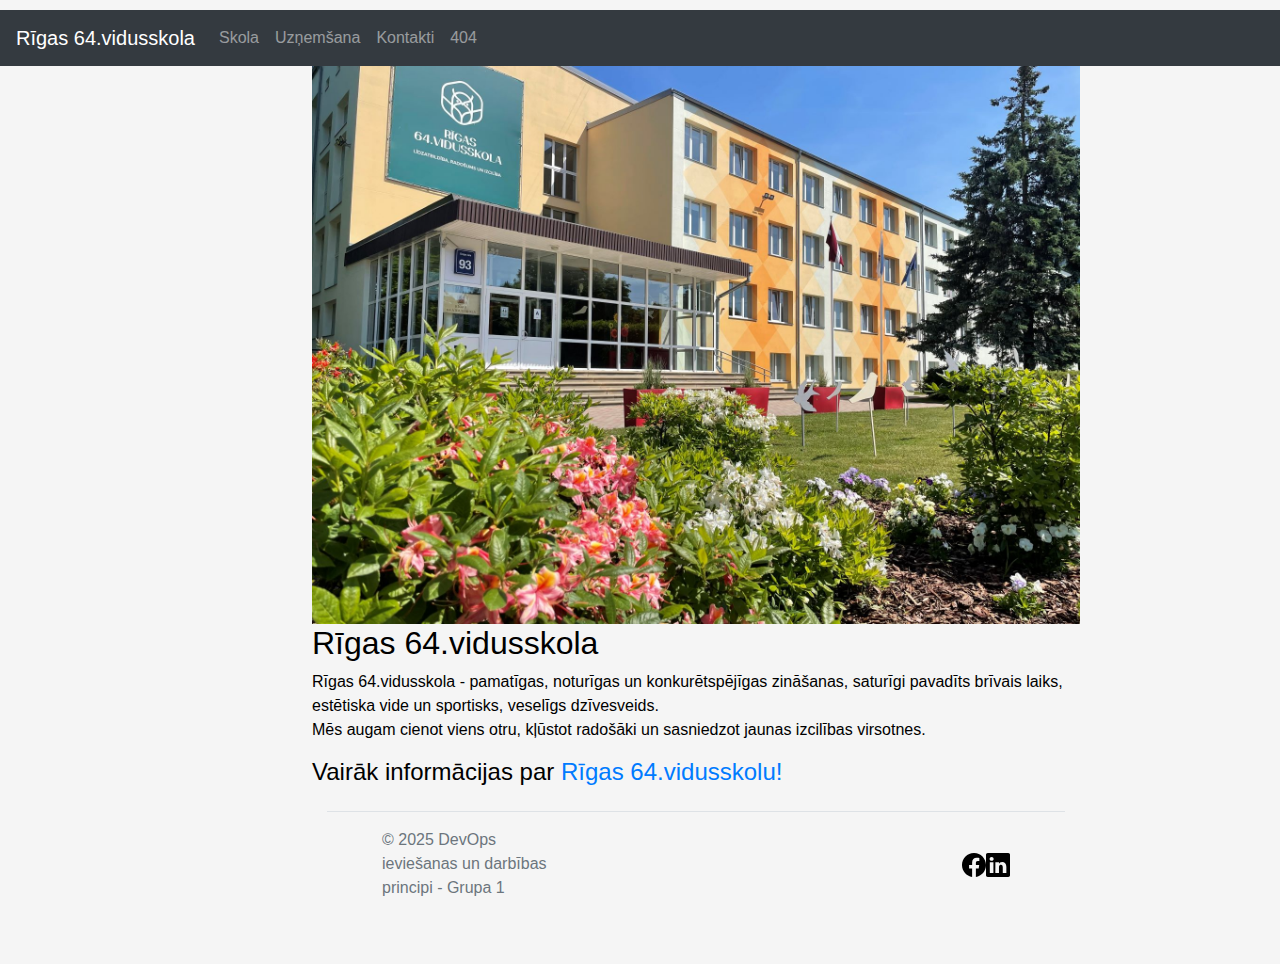
<file: index.html>
<html>
<head>
<title>Rīgas 64.vidusskola</title>
	<meta charset="utf-8">
	<meta name="viewport" content="width-device-width, initial-scale=1">
	<meta name="keywords" content="devops, exam, groupworks, r64vsk">
	<meta name="description" content="Lapas mērķis ir izstrādāt projektu, lai varētu apskatīt devops principus ">
	<meta name="author" content="Inga Zvejniece">
	<meta name="theme-color" content="#52b3b3">
  <link rel="stylesheet" href="https://maxcdn.bootstrapcdn.com/bootstrap/4.5.2/css/bootstrap.min.css">
  <script src="https://ajax.googleapis.com/ajax/libs/jquery/3.5.1/jquery.min.js"></script>
  <script src="https://cdnjs.cloudflare.com/ajax/libs/popper.js/1.16.0/umd/popper.min.js"></script>
  <script src="https://maxcdn.bootstrapcdn.com/bootstrap/4.5.2/js/bootstrap.min.js"></script>
	<link href="https://cdn.jsdelivr.net/npm/bootstrap@5.1.3/dist/css/bootstrap.min.css" rel="stylesheet" integrity="sha384-1BmE4kWBq78iYhFldvKuhfTAU6auU8tT94WrHftjDbrCEXSU1oBoqyl2QvZ6jIW3"
	 crossorigin="anonymous">
	<script src="https://cdn.jsdelivr.net/npm/bootstrap@5.1.3/dist/js/bootstrap.bundle.min.js" integrity="sha384-ka7Sk0Gln4gmtz2MlQnikT1wXgYsOg+OMhuP+IlRH9sENBO0LRn5q+8nbTov4+1p"
	 crossorigin="anonymous">
	</script>
	<link href="style.css" rel="stylesheet" type="text/css">
</head>

<body class="py-4">

<nav class="navbar navbar-expand-md bg-dark navbar-dark fixed-top">
  <a class="navbar-brand" href="index.html">Rīgas 64.vidusskola</a>
  <button class="navbar-toggler" type="button" data-toggle="collapse" data-target="#collapsibleNavbar">
    <span class="navbar-toggler-icon"></span>
  </button>
  <div class="collapse navbar-collapse" id="collapsibleNavbar">
    <ul class="navbar-nav">
            <li class="nav-item">
        <a class="nav-link" href="index_skola.html">Skola</a>
      </li>
	  <li class="nav-item">
      <a class="nav-link" href="index_uznemsana.html">Uzņemšana</a>
    </li> 
	      <li class="nav-item">
        <a class="nav-link" href="index_contact.html">Kontakti</a>
      </li> 
	      </li> 
	      <li class="nav-item">
        <a class="nav-link" href="404.html">404</a>
      </li> 
      </li>
    </ul>
  </div>  
</nav>
<br>

	<svg xmlns="http://www.w3.org/2000/svg" style="display: none">
		<symbol id="facebook" viewBox="0 0 16 16">
			<path d="M16 8.049c0-4.446-3.582-8.05-8-8.05C3.58 0-.002 3.603-.002 8.05c0 4.017 2.926 7.347 6.75 7.951v-5.625h-2.03V8.05H6.75V6.275c0-2.017 1.195-3.131 3.022-3.131.876 0 1.791.157 1.791.157v1.98h-1.009c-.993 0-1.303.621-1.303 1.258v1.51h2.218l-.354 2.326H9.25V16c3.824-.604 6.75-3.934 6.75-7.951z"></path>
		</symbol>
		<symbol id="linkedin" viewBox="0 0 16 16">
			<path d="M0 1.146C0 .513.526 0 1.175 0h13.65C15.474 0 16 .513 16 1.146v13.708c0 .633-.526 1.146-1.175 1.146H1.175C.526 16 0 15.487 0 14.854V1.146zm4.943 12.248V6.169H2.542v7.225h2.401zm-1.2-8.212c.837 0 1.358-.554 1.358-1.248-.015-.709-.52-1.248-1.342-1.248-.822 0-1.359.54-1.359 1.248 0 .694.521 1.248 1.327 1.248h.016zm4.908 8.212V9.359c0-.216.016-.432.08-.586.173-.431.568-.878 1.232-.878.869 0 1.216.662 1.216 1.634v3.865h2.401V9.25c0-2.22-1.184-3.252-2.764-3.252-1.274 0-1.845.7-2.165 1.193v.025h-.016a5.54 5.54 0 0 1 .016-.025V6.169h-2.4c.03.678 0 7.225 0 7.225h2.4z"></path>
		</symbol>
		<symbol id="Sākums" viewbox="0 0 16 16">
			<path d="M8.354 1.146a.5.5 0 0 0-.708 0l-6 6A.5.5 0 0 0 1.5 7.5v7a.5.5 0 0 0 .5.5h4.5a.5.5 0 0 0 .5-.5v-4h2v4a.5.5 0 0 0 .5.5H14a.5.5 0 0 0 .5-.5v-7a.5.5 0 0 0-.146-.354L13 5.793V2.5a.5.5 0 0 0-.5-.5h-1a.5.5 0 0 0-.5.5v1.293L8.354 1.146zM2.5 14V7.707l5.5-5.5 5.5 5.5V14H10v-4a.5.5 0 0 0-.5-.5h-3a.5.5 0 0 0-.5.5v4H2.5z"></path>
		</symbol>

<div class="w3-content">
 <img class="mySlides" src="r64vsk.jpeg" alt="r64vsk" title="r64vsk" style="width:100%">
</div>

<div>
<h2 class="title">Rīgas 64.vidusskola</h2>
<p> Rīgas 64.vidusskola - pamatīgas, noturīgas un konkurētspējīgas zināšanas, saturīgi pavadīts brīvais laiks, estētiska vide un sportisks, veselīgs dzīvesveids.<br>
Mēs augam cienot viens otru, kļūstot radošāki un sasniedzot jaunas izcilības virsotnes.</p>
</div>

<p><h4>Vairāk informācijas par <a href="https://www.r64vsk.lv/" target="_blank">Rīgas 64.vidusskolu!</a></h4></p>

		<div class="container">
			<footer class="d-flex flex-wrap justify-content-between align-items-center py-3 my-4 border-top">
				<div class="col-md-4 d-flex align-items-center">
					<a href="" class="mb-3 me-2 mb-md-0 text-muted text-decoration-none lh-1" <span class="text-muted">© 2025 DevOps ieviešanas un darbības principi - Grupa 1</span>
				</div>
				
				<ul class="nav col-md-4 justify-content-end list-unstyled d-flex">
					<li class="ms-3">
						<a class="text-muted" href="https://www.facebook.com/r64vsk">
							<svg class="bi" width="24" height="24">
								<use xlink:href="#facebook"></use>
							</svg>
						</a>
					</li>
					<li class="ms-3">
						<a class="text-muted" href="https://www.linkedin.com/company/r%C4%ABgas-64-viusskola/">
							<svg class="bi" width="24" height="24">
								<use xlink:href="#linkedin"></use>
							</svg>
						</a>
					</li>
				</ul>
				
			</footer>
		</div>

</body>
</html>
</file>
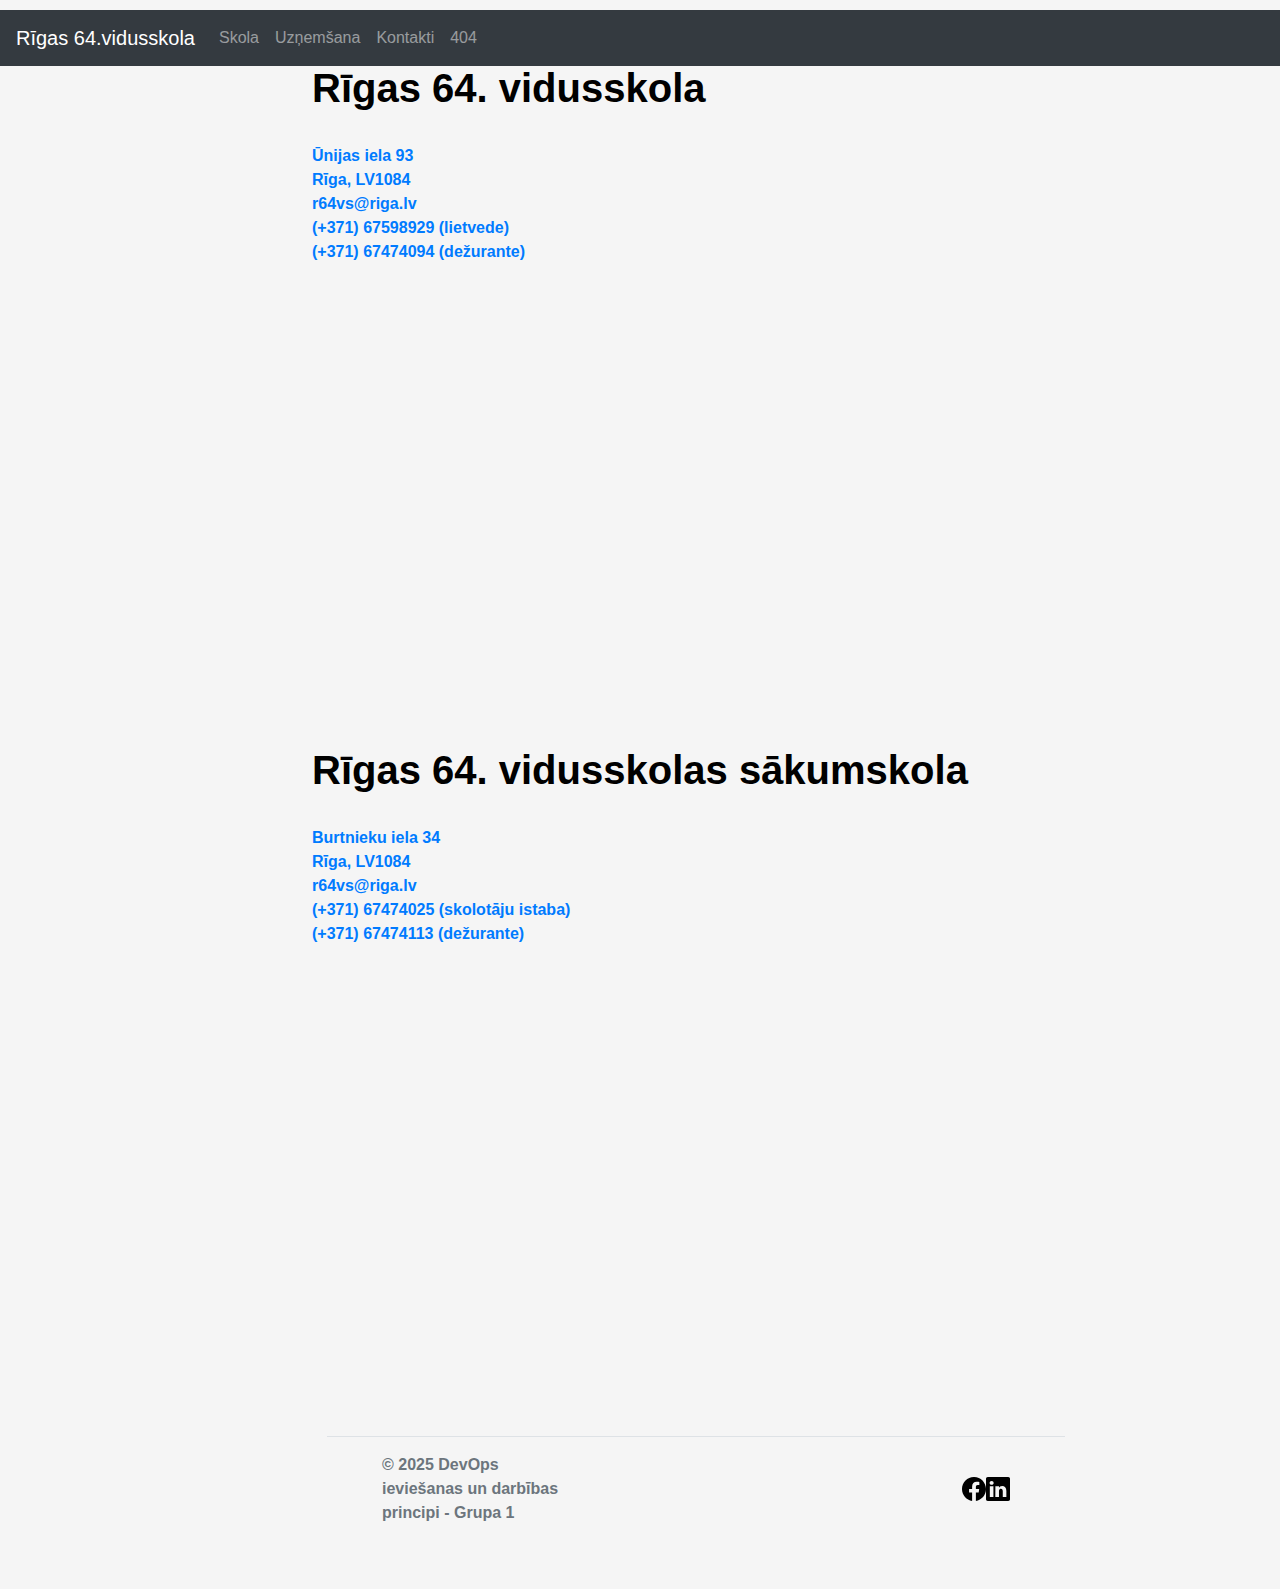
<file: index_contact.html>
<html>
<head>
<title>Rīgas 64.vidusskola</title>
	<meta charset="utf-8">
	<meta name="viewport" content="width-device-width, initial-scale=1">
	<meta name="keywords" content="devops, exam, groupworks, r64vsk">
	<meta name="description" content="Lapas mērķis ir izstrādāt projektu, lai varētu apskatīt devops principus ">
	<meta name="author" content="Inga Zvejniece">
	<meta name="theme-color" content="#52b3b3">
  <link rel="stylesheet" href="https://maxcdn.bootstrapcdn.com/bootstrap/4.5.2/css/bootstrap.min.css">

  <script src="https://ajax.googleapis.com/ajax/libs/jquery/3.5.1/jquery.min.js"></script>
  <script src="https://cdnjs.cloudflare.com/ajax/libs/popper.js/1.16.0/umd/popper.min.js"></script>
  <script src="https://maxcdn.bootstrapcdn.com/bootstrap/4.5.2/js/bootstrap.min.js"></script>
	<link href="https://cdn.jsdelivr.net/npm/bootstrap@5.1.3/dist/css/bootstrap.min.css" rel="stylesheet" integrity="sha384-1BmE4kWBq78iYhFldvKuhfTAU6auU8tT94WrHftjDbrCEXSU1oBoqyl2QvZ6jIW3"
	 crossorigin="anonymous">
	<script src="https://cdn.jsdelivr.net/npm/bootstrap@5.1.3/dist/js/bootstrap.bundle.min.js" integrity="sha384-ka7Sk0Gln4gmtz2MlQnikT1wXgYsOg+OMhuP+IlRH9sENBO0LRn5q+8nbTov4+1p"
	 crossorigin="anonymous">
	</script>
	<link href="style.css" rel="stylesheet" type="text/css">
</head>
</head>
<body>

<body class="py-4">

<nav class="navbar navbar-expand-md bg-dark navbar-dark fixed-top">
  <a class="navbar-brand" href="index.html">Rīgas 64.vidusskola</a>
  <button class="navbar-toggler" type="button" data-toggle="collapse" data-target="#collapsibleNavbar">
    <span class="navbar-toggler-icon"></span>
  </button>
  <div class="collapse navbar-collapse" id="collapsibleNavbar">
    <ul class="navbar-nav">
      <li class="nav-item">
        <a class="nav-link" href="index_skola.html">Skola</a>
      </li>
      <li class="nav-item">
      <a class="nav-link" href="index_uznemsana.html">Uzņemšana</a>
    </li> 
	      <li class="nav-item">
        <a class="nav-link" href="index_contact.html">Kontakti</a>
      </li> 
	      </li> 
	      <li class="nav-item">
        <a class="nav-link" href="404.html">404</a>
      </li> 

    </ul>
  </div>  
</nav>
<br>

	<svg xmlns="http://www.w3.org/2000/svg" style="display: none">
		<symbol id="facebook" viewBox="0 0 16 16">
			<path d="M16 8.049c0-4.446-3.582-8.05-8-8.05C3.58 0-.002 3.603-.002 8.05c0 4.017 2.926 7.347 6.75 7.951v-5.625h-2.03V8.05H6.75V6.275c0-2.017 1.195-3.131 3.022-3.131.876 0 1.791.157 1.791.157v1.98h-1.009c-.993 0-1.303.621-1.303 1.258v1.51h2.218l-.354 2.326H9.25V16c3.824-.604 6.75-3.934 6.75-7.951z"></path>
		</symbol>
		<symbol id="linkedin" viewBox="0 0 16 16">
			<path d="M0 1.146C0 .513.526 0 1.175 0h13.65C15.474 0 16 .513 16 1.146v13.708c0 .633-.526 1.146-1.175 1.146H1.175C.526 16 0 15.487 0 14.854V1.146zm4.943 12.248V6.169H2.542v7.225h2.401zm-1.2-8.212c.837 0 1.358-.554 1.358-1.248-.015-.709-.52-1.248-1.342-1.248-.822 0-1.359.54-1.359 1.248 0 .694.521 1.248 1.327 1.248h.016zm4.908 8.212V9.359c0-.216.016-.432.08-.586.173-.431.568-.878 1.232-.878.869 0 1.216.662 1.216 1.634v3.865h2.401V9.25c0-2.22-1.184-3.252-2.764-3.252-1.274 0-1.845.7-2.165 1.193v.025h-.016a5.54 5.54 0 0 1 .016-.025V6.169h-2.4c.03.678 0 7.225 0 7.225h2.4z"></path>
		</symbol>
		<symbol id="Sākums" viewbox="0 0 16 16">
			<path d="M8.354 1.146a.5.5 0 0 0-.708 0l-6 6A.5.5 0 0 0 1.5 7.5v7a.5.5 0 0 0 .5.5h4.5a.5.5 0 0 0 .5-.5v-4h2v4a.5.5 0 0 0 .5.5H14a.5.5 0 0 0 .5-.5v-7a.5.5 0 0 0-.146-.354L13 5.793V2.5a.5.5 0 0 0-.5-.5h-1a.5.5 0 0 0-.5.5v1.293L8.354 1.146zM2.5 14V7.707l5.5-5.5 5.5 5.5V14H10v-4a.5.5 0 0 0-.5-.5h-3a.5.5 0 0 0-.5.5v4H2.5z"></path>
		</symbol>



<div>
  <p><strong><h1>Rīgas 64. vidusskola</h1><br>
</div>



<address>
  <a href="Ūnijas iela 93">Ūnijas iela 93</a><br>
  <a href="Rīga, LV1084">Rīga, LV1084</a><br> 
  <a href="r64vs@riga.lv">r64vs@riga.lv</a><br>
  <a href="tel:+37167598929">(+371) 67598929 (lietvede)</a><br>
  <a href="tel:+37167474094 ">(+371) 67474094 (dežurante)</a>
</address>

<section class="map">
  <iframe src="https://www.google.com/maps/embed?pb=!1m18!1m12!1m3!1d2175.280506793753!2d24.18272837724038!3d56.96112739828091!2m3!1f0!2f0!3f0!3m2!1i1024!2i768!4f13.1!3m3!1m2!1s0x46eece68e175db5d%3A0x98e6a578aee98b26!2sR%C4%ABgas%2064.%20vidusskola!5e0!3m2!1slv!2slv!4v1740052480248!5m2!1slv!2slv" width="1200" height="450" style="border:0;" allowfullscreen="" loading="lazy" referrerpolicy="no-referrer-when-downgrade"></iframe>
</section>

<div>
  <p><strong><h1>Rīgas 64. vidusskolas sākumskola</h1><br>
</div>

<address>
  <a href="Burtnieku iela 34">Burtnieku iela 34</a><br>
  <a href="Rīga, LV1084">Rīga, LV1084</a><br> 
  <a href="r64vs@riga.lv">r64vs@riga.lv</a><br>
  <a href="tel:+37167474025">(+371) 67474025 (skolotāju istaba)</a><br>
  <a href="tel:+37167474113">(+371) 67474113 (dežurante)</a>
</address>




<section class="map">
<iframe src="https://www.google.com/maps/embed?pb=!1m18!1m12!1m3!1d2174.8859942385234!2d24.17739439516524!3d56.96788532958063!2m3!1f0!2f0!3f0!3m2!1i1024!2i768!4f13.1!3m3!1m2!1s0x46eece5d9d03b3d1%3A0xb2e8a2e7b90c0b1b!2sR%C4%ABgas%2064.%20vidusskolas%20s%C4%81kumskola!5e0!3m2!1slv!2slv!4v1740052646364!5m2!1slv!2slv" width="1200" height="450" style="border:0;" allowfullscreen="" loading="lazy" referrerpolicy="no-referrer-when-downgrade"></iframe>
</section>

		<div class="container">
			<footer class="d-flex flex-wrap justify-content-between align-items-center py-3 my-4 border-top">
				<div class="col-md-4 d-flex align-items-center">
					<a href="" class="mb-3 me-2 mb-md-0 text-muted text-decoration-none lh-1" <span class="text-muted">© 2025 DevOps ieviešanas un darbības principi - Grupa 1</span>
				</div>
				
								<ul class="nav col-md-4 justify-content-end list-unstyled d-flex">
					<li class="ms-3">
						<a class="text-muted" href="https://www.facebook.com/r64vsk">
							<svg class="bi" width="24" height="24">
								<use xlink:href="#facebook"></use>
							</svg>
						</a>
					</li>
					<li class="ms-3">
						<a class="text-muted" href="https://www.linkedin.com/company/r%C4%ABgas-64-viusskola/">
							<svg class="bi" width="24" height="24">
								<use xlink:href="#linkedin"></use>
							</svg>
						</a>
					</li>
				</ul>
			</footer>
		</div>
</body>

</body>
</html>
</file>
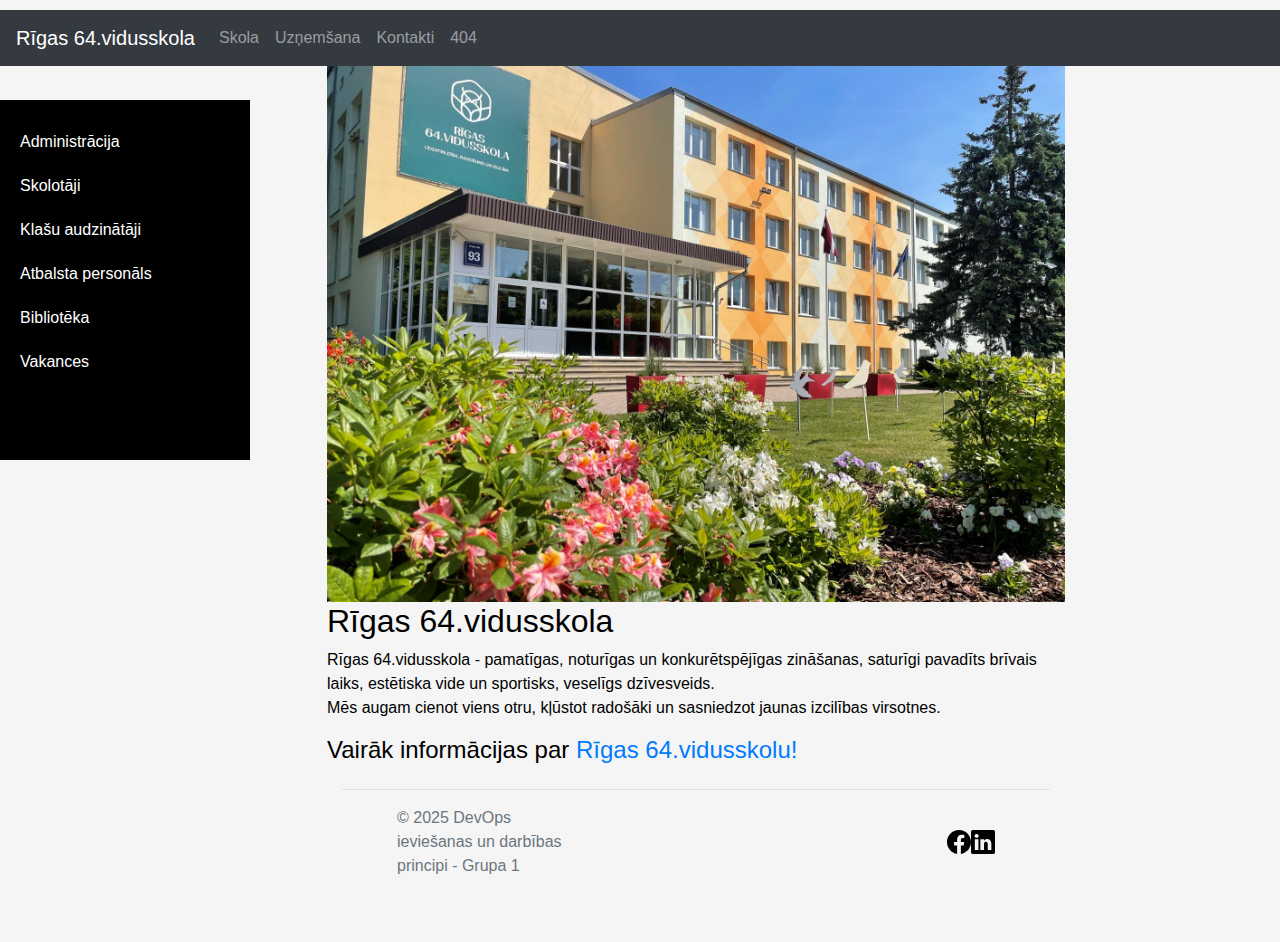
<file: index_skola.html>
<html>
<head>
<title>Rīgas 64.vidusskola</title>
	<meta charset="utf-8">
	<meta name="viewport" content="width-device-width, initial-scale=1">
	<meta name="keywords" content="devops, exam, groupworks, r64vsk">
	<meta name="description" content="Lapas mērķis ir izstrādāt projektu, lai varētu apskatīt devops principus ">
	<meta name="author" content="Inga Zvejniece">
	<meta name="theme-color" content="#52b3b3">
  <link rel="stylesheet" href="https://maxcdn.bootstrapcdn.com/bootstrap/4.5.2/css/bootstrap.min.css">
  <script src="https://ajax.googleapis.com/ajax/libs/jquery/3.5.1/jquery.min.js"></script>
  <script src="https://cdnjs.cloudflare.com/ajax/libs/popper.js/1.16.0/umd/popper.min.js"></script>
  <script src="https://maxcdn.bootstrapcdn.com/bootstrap/4.5.2/js/bootstrap.min.js"></script>
	<link href="https://cdn.jsdelivr.net/npm/bootstrap@5.1.3/dist/css/bootstrap.min.css" rel="stylesheet" integrity="sha384-1BmE4kWBq78iYhFldvKuhfTAU6auU8tT94WrHftjDbrCEXSU1oBoqyl2QvZ6jIW3"
	 crossorigin="anonymous">
	<script src="https://cdn.jsdelivr.net/npm/bootstrap@5.1.3/dist/js/bootstrap.bundle.min.js" integrity="sha384-ka7Sk0Gln4gmtz2MlQnikT1wXgYsOg+OMhuP+IlRH9sENBO0LRn5q+8nbTov4+1p"
	 crossorigin="anonymous">
	</script>
	<link href="style.css" rel="stylesheet" type="text/css">
</head>

<body class="py-4">

<nav class="navbar navbar-expand-md bg-dark navbar-dark fixed-top">
  <a class="navbar-brand" href="index.html">Rīgas 64.vidusskola</a>
  <button class="navbar-toggler" type="button" data-toggle="collapse" data-target="#collapsibleNavbar">
    <span class="navbar-toggler-icon"></span>
  </button>
  <div class="collapse navbar-collapse" id="collapsibleNavbar">
    <ul class="navbar-nav">
            <li class="nav-item">
        <a class="nav-link" href="index_skola.html">Skola</a>
      </li>
	  <li class="nav-item">
      <a class="nav-link" href="index_uznemsana.html">Uzņemšana</a>
    </li> 
	      <li class="nav-item">
        <a class="nav-link" href="index_contact.html">Kontakti</a>
      </li> 
	      </li> 
	      <li class="nav-item">
        <a class="nav-link" href="404.html">404</a>
      </li> 
      </li>
    </ul>
  </div>  
</nav>
<br>

	<svg xmlns="http://www.w3.org/2000/svg" style="display: none">
		<symbol id="facebook" viewBox="0 0 16 16">
			<path d="M16 8.049c0-4.446-3.582-8.05-8-8.05C3.58 0-.002 3.603-.002 8.05c0 4.017 2.926 7.347 6.75 7.951v-5.625h-2.03V8.05H6.75V6.275c0-2.017 1.195-3.131 3.022-3.131.876 0 1.791.157 1.791.157v1.98h-1.009c-.993 0-1.303.621-1.303 1.258v1.51h2.218l-.354 2.326H9.25V16c3.824-.604 6.75-3.934 6.75-7.951z"></path>
		</symbol>
		<symbol id="linkedin" viewBox="0 0 16 16">
			<path d="M0 1.146C0 .513.526 0 1.175 0h13.65C15.474 0 16 .513 16 1.146v13.708c0 .633-.526 1.146-1.175 1.146H1.175C.526 16 0 15.487 0 14.854V1.146zm4.943 12.248V6.169H2.542v7.225h2.401zm-1.2-8.212c.837 0 1.358-.554 1.358-1.248-.015-.709-.52-1.248-1.342-1.248-.822 0-1.359.54-1.359 1.248 0 .694.521 1.248 1.327 1.248h.016zm4.908 8.212V9.359c0-.216.016-.432.08-.586.173-.431.568-.878 1.232-.878.869 0 1.216.662 1.216 1.634v3.865h2.401V9.25c0-2.22-1.184-3.252-2.764-3.252-1.274 0-1.845.7-2.165 1.193v.025h-.016a5.54 5.54 0 0 1 .016-.025V6.169h-2.4c.03.678 0 7.225 0 7.225h2.4z"></path>
		</symbol>
		<symbol id="Sākums" viewbox="0 0 16 16">
			<path d="M8.354 1.146a.5.5 0 0 0-.708 0l-6 6A.5.5 0 0 0 1.5 7.5v7a.5.5 0 0 0 .5.5h4.5a.5.5 0 0 0 .5-.5v-4h2v4a.5.5 0 0 0 .5.5H14a.5.5 0 0 0 .5-.5v-7a.5.5 0 0 0-.146-.354L13 5.793V2.5a.5.5 0 0 0-.5-.5h-1a.5.5 0 0 0-.5.5v1.293L8.354 1.146zM2.5 14V7.707l5.5-5.5 5.5 5.5V14H10v-4a.5.5 0 0 0-.5-.5h-3a.5.5 0 0 0-.5.5v4H2.5z"></path>
		</symbol>

<div class="container">

    <div class="sidebar2">
        <a class="nav-link active" aria-current="page" href="#">Administrācija</a>
         <a class="nav-link" href="#"> Skolotāji </a>
       <a class="nav-link" href="#"> Klašu audzinātāji </a>
	          <a class="nav-link" href="#"> Atbalsta personāls </a>
			         <a class="nav-link" href="#"> Bibliotēka </a>
					        <a class="nav-link" href="#"> Vakances </a>
    </div>

<div class="w3-content">
 <img class="mySlides" src="r64vsk.jpeg" alt="r64vsk" title="r64vsk" style="width:100%">
</div>



<div>
<h2 class="title">Rīgas 64.vidusskola</h2>
<p> Rīgas 64.vidusskola - pamatīgas, noturīgas un konkurētspējīgas zināšanas, saturīgi pavadīts brīvais laiks, estētiska vide un sportisks, veselīgs dzīvesveids.<br>
Mēs augam cienot viens otru, kļūstot radošāki un sasniedzot jaunas izcilības virsotnes.</p>
</div>

<p><h4>Vairāk informācijas par <a href="https://www.r64vsk.lv/" target="_blank">Rīgas 64.vidusskolu!</a></h4></p>

		<div class="container">
			<footer class="d-flex flex-wrap justify-content-between align-items-center py-3 my-4 border-top">
				<div class="col-md-4 d-flex align-items-center">
					<a href="" class="mb-3 me-2 mb-md-0 text-muted text-decoration-none lh-1" <span class="text-muted">© 2025 DevOps ieviešanas un darbības principi - Grupa 1</span>
				</div>
				
				<ul class="nav col-md-4 justify-content-end list-unstyled d-flex">
					<li class="ms-3">
						<a class="text-muted" href="https://www.facebook.com/r64vsk">
							<svg class="bi" width="24" height="24">
								<use xlink:href="#facebook"></use>
							</svg>
						</a>
					</li>
					<li class="ms-3">
						<a class="text-muted" href="https://www.linkedin.com/company/r%C4%ABgas-64-viusskola/">
							<svg class="bi" width="24" height="24">
								<use xlink:href="#linkedin"></use>
							</svg>
						</a>
					</li>
				</ul>
				
			</footer>
		</div>

</body>
</html>
</file>
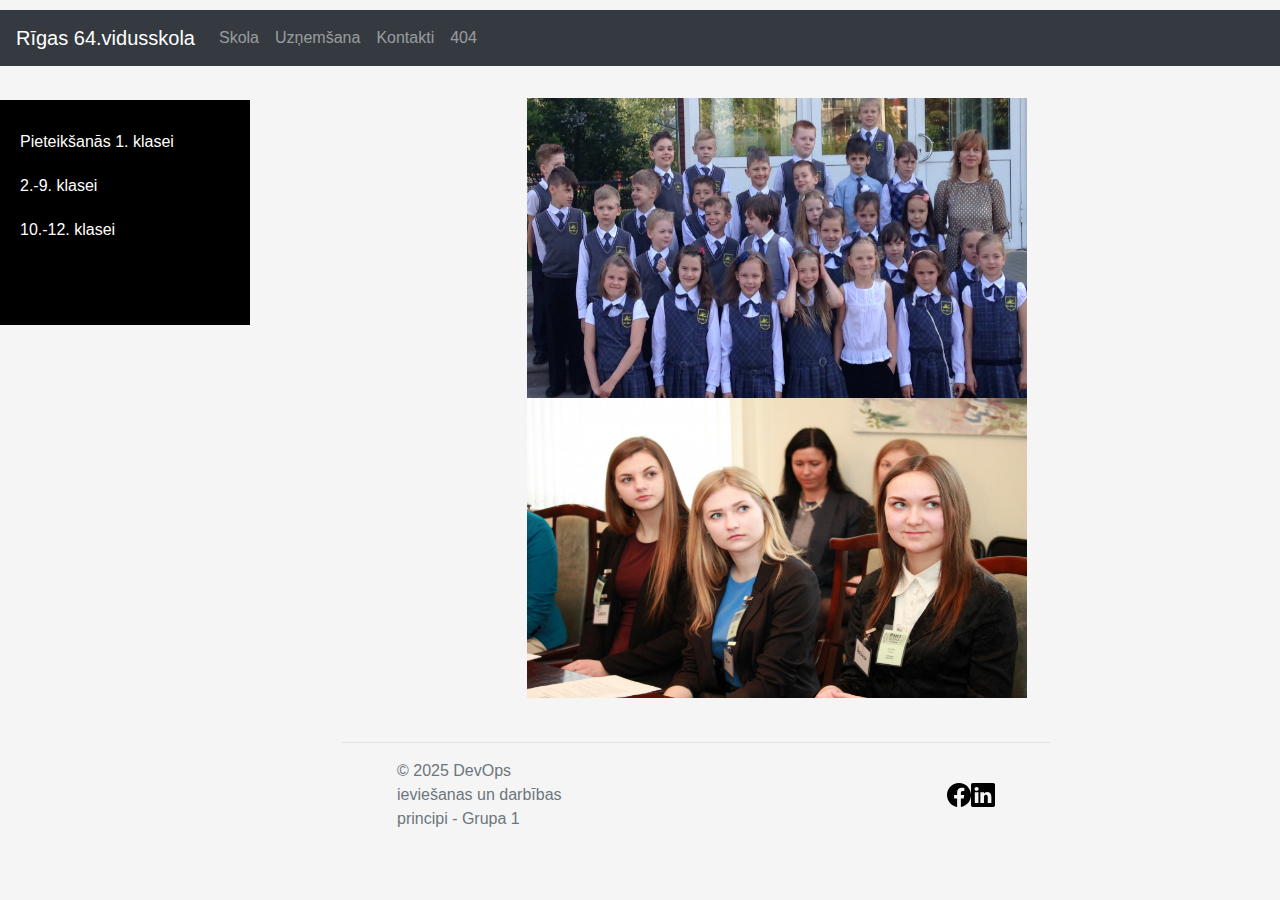
<file: index_uznemsana.html>
<html>
<head>
<title>Rīgas 64.vidusskola</title>
	<meta charset="utf-8">
	<meta name="viewport" content="width-device-width, initial-scale=1">
	<meta name="keywords" content="devops, exam, groupworks, r64vsk">
	<meta name="description" content="Lapas mērķis ir izstrādāt projektu, lai varētu apskatīt devops principus ">
	<meta name="author" content="Inga Zvejniece">
	<meta name="theme-color" content="#52b3b3">
  <link rel="stylesheet" href="https://maxcdn.bootstrapcdn.com/bootstrap/4.5.2/css/bootstrap.min.css">
  <script src="https://ajax.googleapis.com/ajax/libs/jquery/3.5.1/jquery.min.js"></script>
  <script src="https://cdnjs.cloudflare.com/ajax/libs/popper.js/1.16.0/umd/popper.min.js"></script>
  <script src="https://maxcdn.bootstrapcdn.com/bootstrap/4.5.2/js/bootstrap.min.js"></script>
	<link href="https://cdn.jsdelivr.net/npm/bootstrap@5.1.3/dist/css/bootstrap.min.css" rel="stylesheet" integrity="sha384-1BmE4kWBq78iYhFldvKuhfTAU6auU8tT94WrHftjDbrCEXSU1oBoqyl2QvZ6jIW3"
	 crossorigin="anonymous">
	<script src="https://cdn.jsdelivr.net/npm/bootstrap@5.1.3/dist/js/bootstrap.bundle.min.js" integrity="sha384-ka7Sk0Gln4gmtz2MlQnikT1wXgYsOg+OMhuP+IlRH9sENBO0LRn5q+8nbTov4+1p"
	 crossorigin="anonymous">
	</script>
	<link href="style.css" rel="stylesheet" type="text/css">

</head>

<body class="py-4">

<nav class="navbar navbar-expand-md bg-dark navbar-dark fixed-top">
  <a class="navbar-brand" href="index.html">Rīgas 64.vidusskola</a>
  <button class="navbar-toggler" type="button" data-toggle="collapse" data-target="#collapsibleNavbar">
    <span class="navbar-toggler-icon"></span>
  </button>
  <div class="collapse navbar-collapse" id="collapsibleNavbar">
    <ul class="navbar-nav">
      <li class="nav-item">
        <a class="nav-link" href="index_skola.html">Skola</a>
      </li>
      <li class="nav-item">
      <a class="nav-link " href="index_uznemsana.html">Uzņemšana</a>
    </li> 
	      <li class="nav-item">
        <a class="nav-link" href="index_contact.html">Kontakti</a>
      </li> 
	      </li> 
	      <li class="nav-item">
        <a class="nav-link" href="404.html">404</a>
      </li> 
      </li>
    </ul>
  </div>  
</nav>
<br>

	<svg xmlns="http://www.w3.org/2000/svg" style="display: none">
		<symbol id="facebook" viewBox="0 0 16 16">
			<path d="M16 8.049c0-4.446-3.582-8.05-8-8.05C3.58 0-.002 3.603-.002 8.05c0 4.017 2.926 7.347 6.75 7.951v-5.625h-2.03V8.05H6.75V6.275c0-2.017 1.195-3.131 3.022-3.131.876 0 1.791.157 1.791.157v1.98h-1.009c-.993 0-1.303.621-1.303 1.258v1.51h2.218l-.354 2.326H9.25V16c3.824-.604 6.75-3.934 6.75-7.951z"></path>
		</symbol>
		<symbol id="linkedin" viewBox="0 0 16 16">
			<path d="M0 1.146C0 .513.526 0 1.175 0h13.65C15.474 0 16 .513 16 1.146v13.708c0 .633-.526 1.146-1.175 1.146H1.175C.526 16 0 15.487 0 14.854V1.146zm4.943 12.248V6.169H2.542v7.225h2.401zm-1.2-8.212c.837 0 1.358-.554 1.358-1.248-.015-.709-.52-1.248-1.342-1.248-.822 0-1.359.54-1.359 1.248 0 .694.521 1.248 1.327 1.248h.016zm4.908 8.212V9.359c0-.216.016-.432.08-.586.173-.431.568-.878 1.232-.878.869 0 1.216.662 1.216 1.634v3.865h2.401V9.25c0-2.22-1.184-3.252-2.764-3.252-1.274 0-1.845.7-2.165 1.193v.025h-.016a5.54 5.54 0 0 1 .016-.025V6.169h-2.4c.03.678 0 7.225 0 7.225h2.4z"></path>
		</symbol>
		<symbol id="Sākums" viewbox="0 0 16 16">
			<path d="M8.354 1.146a.5.5 0 0 0-.708 0l-6 6A.5.5 0 0 0 1.5 7.5v7a.5.5 0 0 0 .5.5h4.5a.5.5 0 0 0 .5-.5v-4h2v4a.5.5 0 0 0 .5.5H14a.5.5 0 0 0 .5-.5v-7a.5.5 0 0 0-.146-.354L13 5.793V2.5a.5.5 0 0 0-.5-.5h-1a.5.5 0 0 0-.5.5v1.293L8.354 1.146zM2.5 14V7.707l5.5-5.5 5.5 5.5V14H10v-4a.5.5 0 0 0-.5-.5h-3a.5.5 0 0 0-.5.5v4H2.5z"></path>
		</symbol>

<div>

<div class="container">

    <div class="sidebar">
        <a class="nav-link active" aria-current="page" href="index_uznemsana_1klase.html">Pieteikšanās 1. klasei</a>
         <a class="nav-link" href="index_uznemsana_2-9klase.html"> 2.-9. klasei</a>
       <a class="nav-link" href="index_uznemsana_10-12klase.html"> 10.-12. klasei</a>
    </div>
<div class="content">
    <img src="64vsk_berni.jpg" alt="64vsk_berni" width="500" height="300">
    <img src="64vsk_berni1.jpg" alt="64vsk_berni" width="500" height="300">
    </div>

		<div class="container">
			<footer class="d-flex flex-wrap justify-content-between align-items-center py-3 my-4 border-top">
				<div class="col-md-4 d-flex align-items-center">
					<a href="" class="mb-3 me-2 mb-md-0 text-muted text-decoration-none lh-1" <span class="text-muted">© 2025 DevOps ieviešanas un darbības principi - Grupa 1</span>
				</div>
								<ul class="nav col-md-4 justify-content-end list-unstyled d-flex">
					<li class="ms-3">
						<a class="text-muted" href="https://www.facebook.com/r64vsk">
							<svg class="bi" width="24" height="24">
								<use xlink:href="#facebook"></use>
							</svg>
						</a>
					</li>
					<li class="ms-3">
						<a class="text-muted" href="https://www.linkedin.com/company/r%C4%ABgas-64-viusskola/">
							<svg class="bi" width="24" height="24">
								<use xlink:href="#linkedin"></use>
							</svg>
						</a>
					</li>
				</ul>
			</footer>
		</div>
</body>

</body>
</html>
</file>
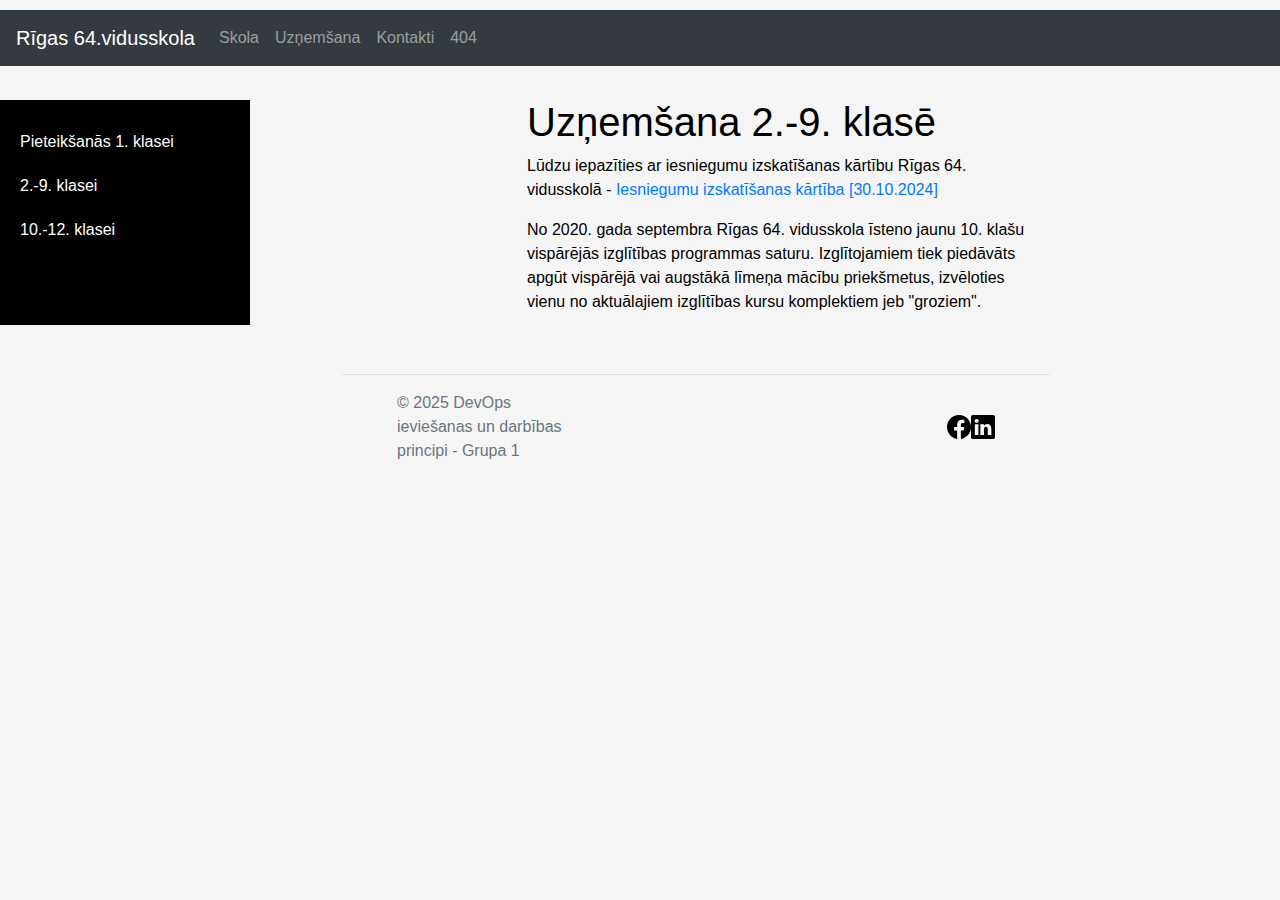
<file: index_uznemsana_10-12klase.html>
<html>
<head>
<title>Rīgas 64.vidusskola</title>
	<meta charset="utf-8">
	<meta name="viewport" content="width-device-width, initial-scale=1">
	<meta name="keywords" content="devops, exam, groupworks, r64vsk">
	<meta name="description" content="Lapas mērķis ir izstrādāt projektu, lai varētu apskatīt devops principus ">
	<meta name="author" content="Inga Zvejniece">
	<meta name="theme-color" content="#52b3b3">
  <link rel="stylesheet" href="https://maxcdn.bootstrapcdn.com/bootstrap/4.5.2/css/bootstrap.min.css">
  <script src="https://ajax.googleapis.com/ajax/libs/jquery/3.5.1/jquery.min.js"></script>
  <script src="https://cdnjs.cloudflare.com/ajax/libs/popper.js/1.16.0/umd/popper.min.js"></script>
  <script src="https://maxcdn.bootstrapcdn.com/bootstrap/4.5.2/js/bootstrap.min.js"></script>
	<link href="https://cdn.jsdelivr.net/npm/bootstrap@5.1.3/dist/css/bootstrap.min.css" rel="stylesheet" integrity="sha384-1BmE4kWBq78iYhFldvKuhfTAU6auU8tT94WrHftjDbrCEXSU1oBoqyl2QvZ6jIW3"
	 crossorigin="anonymous">
	<script src="https://cdn.jsdelivr.net/npm/bootstrap@5.1.3/dist/js/bootstrap.bundle.min.js" integrity="sha384-ka7Sk0Gln4gmtz2MlQnikT1wXgYsOg+OMhuP+IlRH9sENBO0LRn5q+8nbTov4+1p"
	 crossorigin="anonymous">
	</script>
	<link href="style.css" rel="stylesheet" type="text/css">
</head>
<body>

<<body class="py-4">

<nav class="navbar navbar-expand-md bg-dark navbar-dark fixed-top">
  <a class="navbar-brand" href="index.html">Rīgas 64.vidusskola</a>
  <button class="navbar-toggler" type="button" data-toggle="collapse" data-target="#collapsibleNavbar">
    <span class="navbar-toggler-icon"></span>
  </button>
  <div class="collapse navbar-collapse" id="collapsibleNavbar">
    <ul class="navbar-nav">
      <li class="nav-item">
        <a class="nav-link" href="index_skola.html">Skola</a>
      </li>
      <li class="nav-item">
      <a class="nav-link " href="index_uznemsana.html">Uzņemšana</a>
    </li> 
	      <li class="nav-item">
        <a class="nav-link" href="index_contact.html">Kontakti</a>
      </li> 
	      </li> 
	      <li class="nav-item">
        <a class="nav-link" href="404.html">404</a>
      </li> 
      </li>
    </ul>
  </div>  
</nav>
<br>

	<svg xmlns="http://www.w3.org/2000/svg" style="display: none">
		<symbol id="facebook" viewBox="0 0 16 16">
			<path d="M16 8.049c0-4.446-3.582-8.05-8-8.05C3.58 0-.002 3.603-.002 8.05c0 4.017 2.926 7.347 6.75 7.951v-5.625h-2.03V8.05H6.75V6.275c0-2.017 1.195-3.131 3.022-3.131.876 0 1.791.157 1.791.157v1.98h-1.009c-.993 0-1.303.621-1.303 1.258v1.51h2.218l-.354 2.326H9.25V16c3.824-.604 6.75-3.934 6.75-7.951z"></path>
		</symbol>
		<symbol id="linkedin" viewBox="0 0 16 16">
			<path d="M0 1.146C0 .513.526 0 1.175 0h13.65C15.474 0 16 .513 16 1.146v13.708c0 .633-.526 1.146-1.175 1.146H1.175C.526 16 0 15.487 0 14.854V1.146zm4.943 12.248V6.169H2.542v7.225h2.401zm-1.2-8.212c.837 0 1.358-.554 1.358-1.248-.015-.709-.52-1.248-1.342-1.248-.822 0-1.359.54-1.359 1.248 0 .694.521 1.248 1.327 1.248h.016zm4.908 8.212V9.359c0-.216.016-.432.08-.586.173-.431.568-.878 1.232-.878.869 0 1.216.662 1.216 1.634v3.865h2.401V9.25c0-2.22-1.184-3.252-2.764-3.252-1.274 0-1.845.7-2.165 1.193v.025h-.016a5.54 5.54 0 0 1 .016-.025V6.169h-2.4c.03.678 0 7.225 0 7.225h2.4z"></path>
		</symbol>
		<symbol id="Sākums" viewbox="0 0 16 16">
			<path d="M8.354 1.146a.5.5 0 0 0-.708 0l-6 6A.5.5 0 0 0 1.5 7.5v7a.5.5 0 0 0 .5.5h4.5a.5.5 0 0 0 .5-.5v-4h2v4a.5.5 0 0 0 .5.5H14a.5.5 0 0 0 .5-.5v-7a.5.5 0 0 0-.146-.354L13 5.793V2.5a.5.5 0 0 0-.5-.5h-1a.5.5 0 0 0-.5.5v1.293L8.354 1.146zM2.5 14V7.707l5.5-5.5 5.5 5.5V14H10v-4a.5.5 0 0 0-.5-.5h-3a.5.5 0 0 0-.5.5v4H2.5z"></path>
		</symbol>
<div class="container">

    <div class="sidebar">
        <a class="nav-link active" aria-current="page" href="index_uznemsana_1klase.html">Pieteikšanās 1. klasei</a>
         <a class="nav-link" href="index_uznemsana_2-9klase.html"> 2.-9. klasei</a>
       <a class="nav-link" href="index_uznemsana_10-12klase.html"> 10.-12. klasei</a>
    </div>

<div class="content">
    <h1>Uzņemšana 2.-9. klasē</h1>
    <p>Lūdzu iepazīties ar iesniegumu izskatīšanas kārtību Rīgas 64. vidusskolā - <a href="Iesniegumu izskatisanas kartība_2024.pdf" target="_blank">Iesniegumu izskatīšanas kārtība [30.10.2024]</a></p>
	
	<p>No 2020. gada septembra Rīgas 64. vidusskola īsteno jaunu 10. klašu vispārējās izglītības programmas saturu. Izglītojamiem tiek piedāvāts apgūt vispārējā vai augstākā līmeņa mācību priekšmetus, izvēloties vienu no aktuālajiem izglītības kursu komplektiem jeb "groziem".</p>


</div>


		<div class="container">
			<footer class="d-flex flex-wrap justify-content-between align-items-center py-3 my-4 border-top">
				<div class="col-md-4 d-flex align-items-center">
					<a href="" class="mb-3 me-2 mb-md-0 text-muted text-decoration-none lh-1" <span class="text-muted">© 2025 DevOps ieviešanas un darbības principi - Grupa 1</span>
				</div>
								<ul class="nav col-md-4 justify-content-end list-unstyled d-flex">
					<li class="ms-3">
						<a class="text-muted" href="https://www.facebook.com/r64vsk">
							<svg class="bi" width="24" height="24">
								<use xlink:href="#facebook"></use>
							</svg>
						</a>
					</li>
					<li class="ms-3">
						<a class="text-muted" href="https://www.linkedin.com/company/r%C4%ABgas-64-viusskola/">
							<svg class="bi" width="24" height="24">
								<use xlink:href="#linkedin"></use>
							</svg>
						</a>
					</li>
				</ul>
			</footer>
		</div>
</body>
</html>
</file>
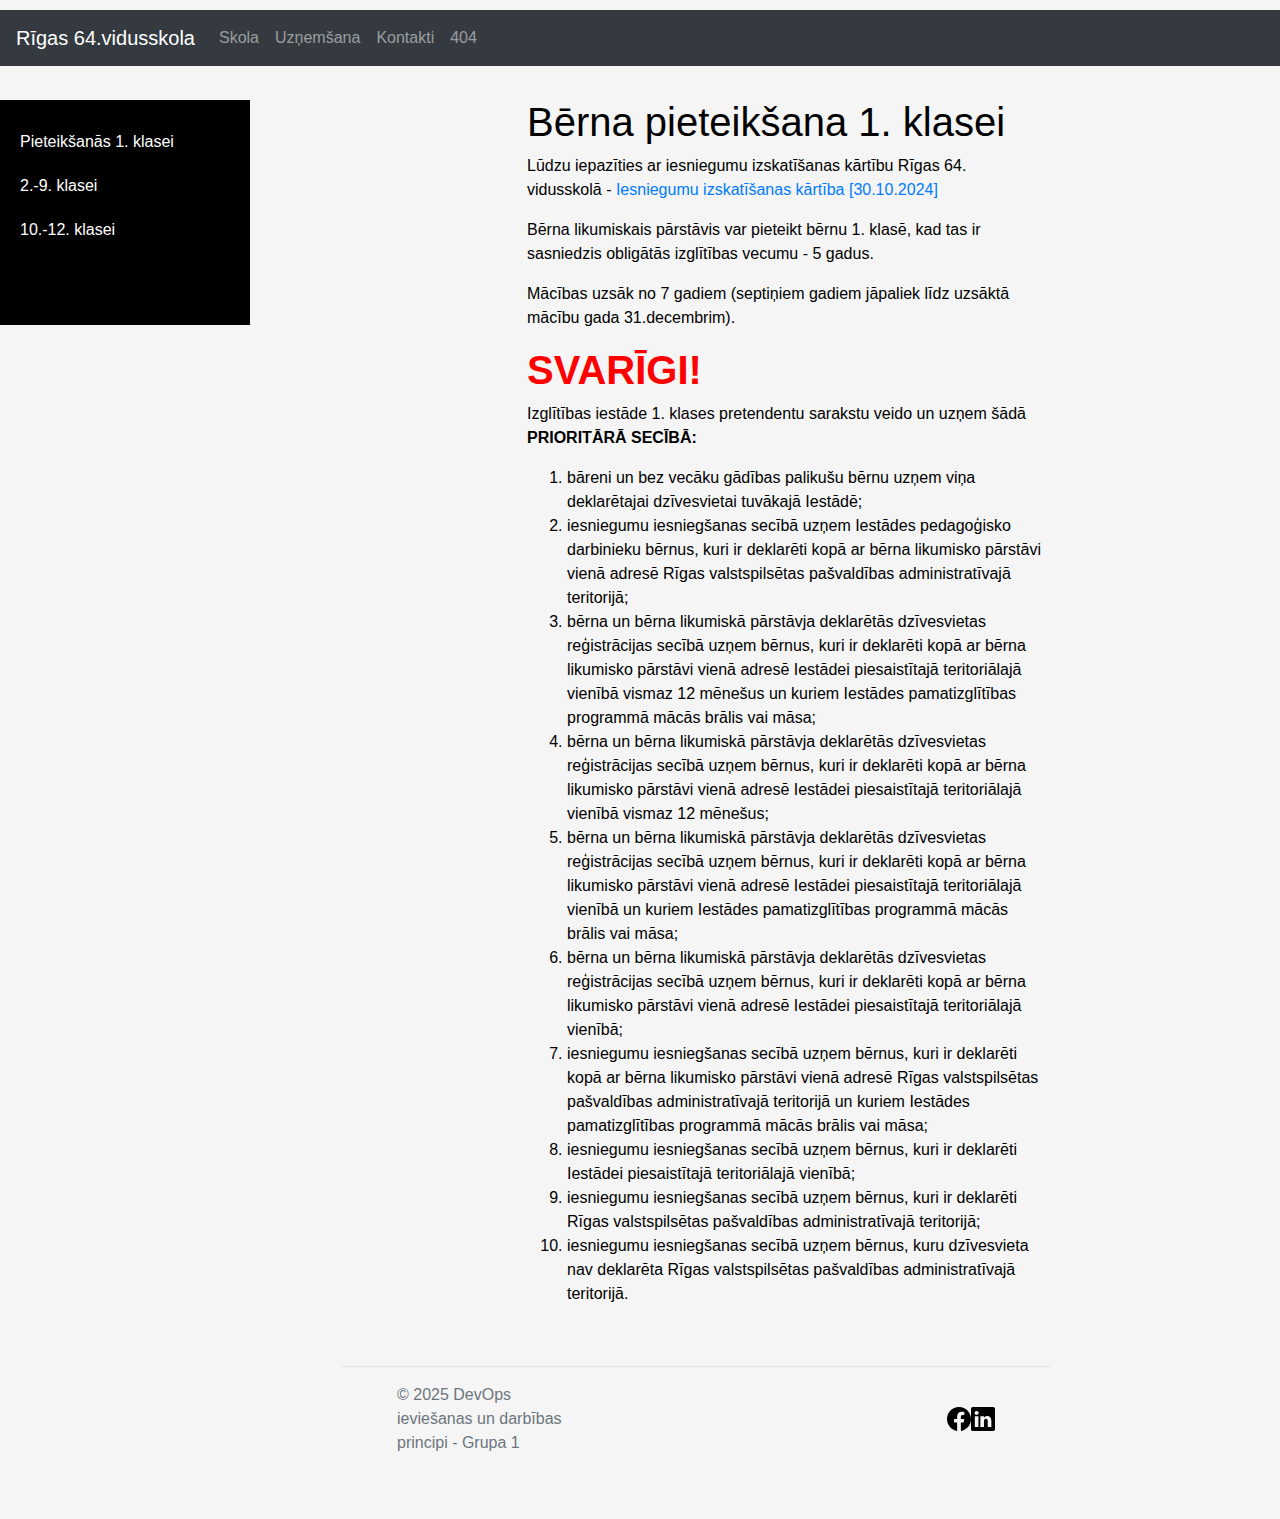
<file: index_uznemsana_1klase.html>
<html>
<head>
<title>Rīgas 64.vidusskola</title>
	<meta charset="utf-8">
	<meta name="viewport" content="width-device-width, initial-scale=1">
	<meta name="keywords" content="devops, exam, groupworks, r64vsk">
	<meta name="description" content="Lapas mērķis ir izstrādāt projektu, lai varētu apskatīt devops principus ">
	<meta name="author" content="Inga Zvejniece">
	<meta name="theme-color" content="#52b3b3">
  <link rel="stylesheet" href="https://maxcdn.bootstrapcdn.com/bootstrap/4.5.2/css/bootstrap.min.css">
  <script src="https://ajax.googleapis.com/ajax/libs/jquery/3.5.1/jquery.min.js"></script>
  <script src="https://cdnjs.cloudflare.com/ajax/libs/popper.js/1.16.0/umd/popper.min.js"></script>
  <script src="https://maxcdn.bootstrapcdn.com/bootstrap/4.5.2/js/bootstrap.min.js"></script>
	<link href="https://cdn.jsdelivr.net/npm/bootstrap@5.1.3/dist/css/bootstrap.min.css" rel="stylesheet" integrity="sha384-1BmE4kWBq78iYhFldvKuhfTAU6auU8tT94WrHftjDbrCEXSU1oBoqyl2QvZ6jIW3"
	 crossorigin="anonymous">
	<script src="https://cdn.jsdelivr.net/npm/bootstrap@5.1.3/dist/js/bootstrap.bundle.min.js" integrity="sha384-ka7Sk0Gln4gmtz2MlQnikT1wXgYsOg+OMhuP+IlRH9sENBO0LRn5q+8nbTov4+1p"
	 crossorigin="anonymous">
	</script>
	<link href="style.css" rel="stylesheet" type="text/css">
</head>
<body>

<<body class="py-4">

<nav class="navbar navbar-expand-md bg-dark navbar-dark fixed-top">
  <a class="navbar-brand" href="index.html">Rīgas 64.vidusskola</a>
  <button class="navbar-toggler" type="button" data-toggle="collapse" data-target="#collapsibleNavbar">
    <span class="navbar-toggler-icon"></span>
  </button>
  <div class="collapse navbar-collapse" id="collapsibleNavbar">
    <ul class="navbar-nav">
      <li class="nav-item">
        <a class="nav-link" href="index_skola.html">Skola</a>
      </li>
      <li class="nav-item">
      <a class="nav-link " href="index_uznemsana.html">Uzņemšana</a>
    </li> 
	      <li class="nav-item">
        <a class="nav-link" href="index_contact.html">Kontakti</a>
      </li> 
	      </li> 
	      <li class="nav-item">
        <a class="nav-link" href="404.html">404</a>
      </li> 
      </li>
    </ul>
  </div>  
</nav>
<br>

	<svg xmlns="http://www.w3.org/2000/svg" style="display: none">
		<symbol id="facebook" viewBox="0 0 16 16">
			<path d="M16 8.049c0-4.446-3.582-8.05-8-8.05C3.58 0-.002 3.603-.002 8.05c0 4.017 2.926 7.347 6.75 7.951v-5.625h-2.03V8.05H6.75V6.275c0-2.017 1.195-3.131 3.022-3.131.876 0 1.791.157 1.791.157v1.98h-1.009c-.993 0-1.303.621-1.303 1.258v1.51h2.218l-.354 2.326H9.25V16c3.824-.604 6.75-3.934 6.75-7.951z"></path>
		</symbol>
		<symbol id="linkedin" viewBox="0 0 16 16">
			<path d="M0 1.146C0 .513.526 0 1.175 0h13.65C15.474 0 16 .513 16 1.146v13.708c0 .633-.526 1.146-1.175 1.146H1.175C.526 16 0 15.487 0 14.854V1.146zm4.943 12.248V6.169H2.542v7.225h2.401zm-1.2-8.212c.837 0 1.358-.554 1.358-1.248-.015-.709-.52-1.248-1.342-1.248-.822 0-1.359.54-1.359 1.248 0 .694.521 1.248 1.327 1.248h.016zm4.908 8.212V9.359c0-.216.016-.432.08-.586.173-.431.568-.878 1.232-.878.869 0 1.216.662 1.216 1.634v3.865h2.401V9.25c0-2.22-1.184-3.252-2.764-3.252-1.274 0-1.845.7-2.165 1.193v.025h-.016a5.54 5.54 0 0 1 .016-.025V6.169h-2.4c.03.678 0 7.225 0 7.225h2.4z"></path>
		</symbol>
		<symbol id="Sākums" viewbox="0 0 16 16">
			<path d="M8.354 1.146a.5.5 0 0 0-.708 0l-6 6A.5.5 0 0 0 1.5 7.5v7a.5.5 0 0 0 .5.5h4.5a.5.5 0 0 0 .5-.5v-4h2v4a.5.5 0 0 0 .5.5H14a.5.5 0 0 0 .5-.5v-7a.5.5 0 0 0-.146-.354L13 5.793V2.5a.5.5 0 0 0-.5-.5h-1a.5.5 0 0 0-.5.5v1.293L8.354 1.146zM2.5 14V7.707l5.5-5.5 5.5 5.5V14H10v-4a.5.5 0 0 0-.5-.5h-3a.5.5 0 0 0-.5.5v4H2.5z"></path>
		</symbol>

<div class="container">

    <div class="sidebar">
        <a class="nav-link active" aria-current="page" href="index_uznemsana_1klase.html">Pieteikšanās 1. klasei</a>
         <a class="nav-link" href="index_uznemsana_2-9klase.html"> 2.-9. klasei</a>
       <a class="nav-link" href="index_uznemsana_10-12klase.html"> 10.-12. klasei</a>
    </div>

<div class="content">
    <h1>Bērna pieteikšana 1. klasei</h1>
    <p>Lūdzu iepazīties ar iesniegumu izskatīšanas kārtību Rīgas 64. vidusskolā - <a href="Iesniegumu izskatisanas kartība_2024.pdf" target="_blank">Iesniegumu izskatīšanas kārtība [30.10.2024]</a></p>
	
	<p>Bērna likumiskais pārstāvis var pieteikt bērnu 1. klasē, kad tas ir sasniedzis obligātās izglītības vecumu - 5 gadus.</p>
	
	<p>Mācības uzsāk no 7 gadiem (septiņiem gadiem jāpaliek līdz uzsāktā mācību gada 31.decembrim).</p>

   <h1 class="important">SVARĪGI!</h1>
    <p>Izglītības iestāde 1. klases pretendentu sarakstu veido un uzņem šādā <strong>PRIORITĀRĀ SECĪBĀ:</strong></p>
    <ol>
        <li>bāreni un bez vecāku gādības palikušu bērnu uzņem viņa deklarētajai dzīvesvietai tuvākajā Iestādē;</li>
        <li>iesniegumu iesniegšanas secībā uzņem Iestādes pedagoģisko darbinieku bērnus, kuri ir deklarēti kopā ar bērna likumisko pārstāvi vienā adresē Rīgas valstspilsētas pašvaldības administratīvajā teritorijā;</li>
        <li>bērna un bērna likumiskā pārstāvja deklarētās dzīvesvietas reģistrācijas secībā uzņem bērnus, kuri ir deklarēti kopā ar bērna likumisko pārstāvi vienā adresē Iestādei piesaistītajā teritoriālajā vienībā vismaz 12 mēnešus un kuriem Iestādes pamatizglītības programmā mācās brālis vai māsa;</li>
        <li>bērna un bērna likumiskā pārstāvja deklarētās dzīvesvietas reģistrācijas secībā uzņem bērnus, kuri ir deklarēti kopā ar bērna likumisko pārstāvi vienā adresē Iestādei piesaistītajā teritoriālajā vienībā vismaz 12 mēnešus;</li>
        <li>bērna un bērna likumiskā pārstāvja deklarētās dzīvesvietas reģistrācijas secībā uzņem bērnus, kuri ir deklarēti kopā ar bērna likumisko pārstāvi vienā adresē Iestādei piesaistītajā teritoriālajā vienībā un kuriem Iestādes pamatizglītības programmā mācās brālis vai māsa;</li>
        <li>bērna un bērna likumiskā pārstāvja deklarētās dzīvesvietas reģistrācijas secībā uzņem bērnus, kuri ir deklarēti kopā ar bērna likumisko pārstāvi vienā adresē Iestādei piesaistītajā teritoriālajā vienībā;</li>
        <li>iesniegumu iesniegšanas secībā uzņem bērnus, kuri ir deklarēti kopā ar bērna likumisko pārstāvi vienā adresē Rīgas valstspilsētas pašvaldības administratīvajā teritorijā un kuriem Iestādes pamatizglītības programmā mācās brālis vai māsa;</li>
        <li>iesniegumu iesniegšanas secībā uzņem bērnus, kuri ir deklarēti Iestādei piesaistītajā teritoriālajā vienībā;</li>
        <li>iesniegumu iesniegšanas secībā uzņem bērnus, kuri ir deklarēti Rīgas valstspilsētas pašvaldības administratīvajā teritorijā;</li>
        <li>iesniegumu iesniegšanas secībā uzņem bērnus, kuru dzīvesvieta nav deklarēta Rīgas valstspilsētas pašvaldības administratīvajā teritorijā.</li>
    </ol>

</div>


		<div class="container">
			<footer class="d-flex flex-wrap justify-content-between align-items-center py-3 my-4 border-top">
				<div class="col-md-4 d-flex align-items-center">
					<a href="" class="mb-3 me-2 mb-md-0 text-muted text-decoration-none lh-1" <span class="text-muted">© 2025 DevOps ieviešanas un darbības principi - Grupa 1</span>
				</div>
								<ul class="nav col-md-4 justify-content-end list-unstyled d-flex">
					<li class="ms-3">
						<a class="text-muted" href="https://www.facebook.com/r64vsk">
							<svg class="bi" width="24" height="24">
								<use xlink:href="#facebook"></use>
							</svg>
						</a>
					</li>
					<li class="ms-3">
						<a class="text-muted" href="https://www.linkedin.com/company/r%C4%ABgas-64-viusskola/">
							<svg class="bi" width="24" height="24">
								<use xlink:href="#linkedin"></use>
							</svg>
						</a>
					</li>
				</ul>
			</footer>
		</div>
</body>

</html>
</file>
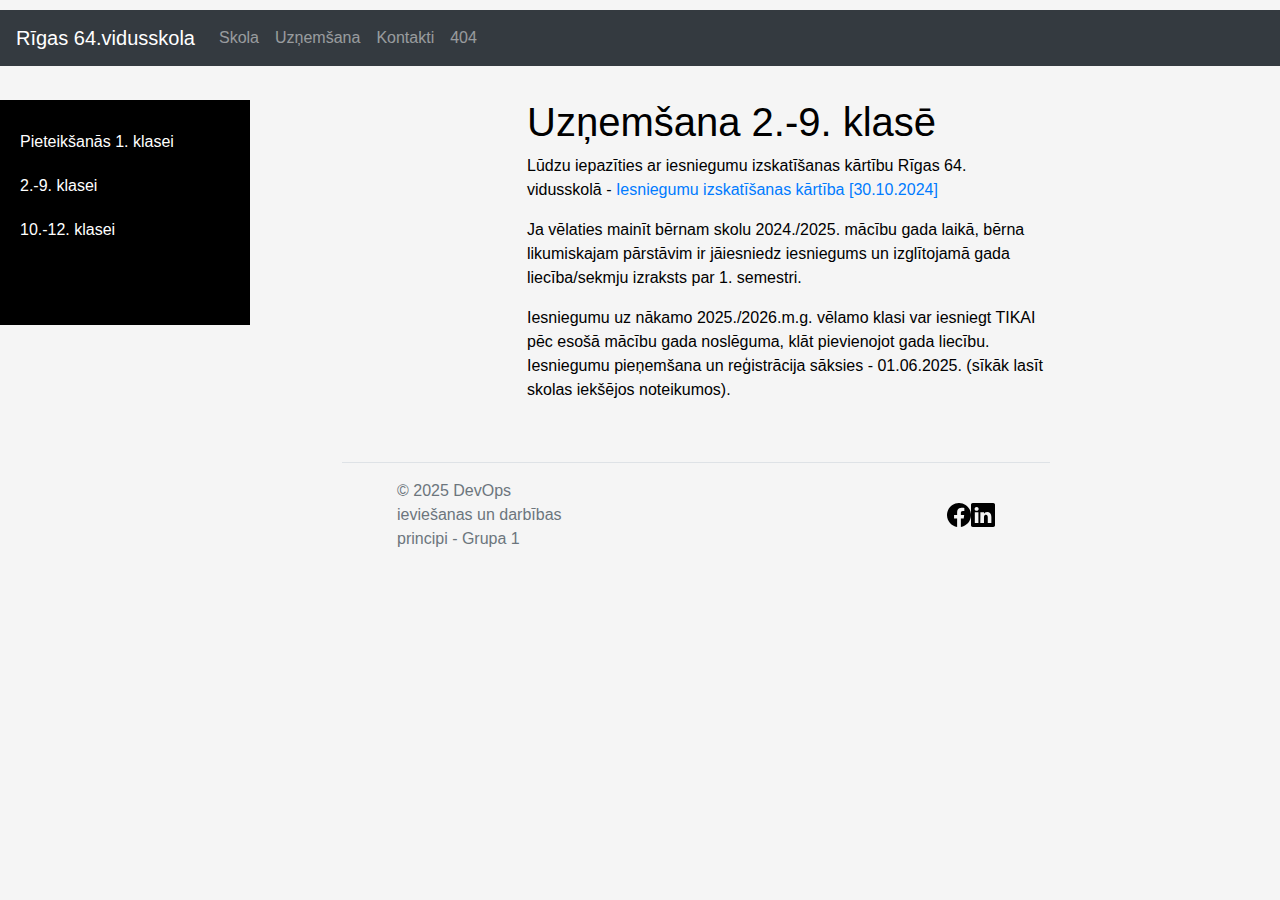
<file: index_uznemsana_2-9klase.html>
<html>
<head>
<title>Rīgas 64.vidusskola</title>
	<meta charset="utf-8">
	<meta name="viewport" content="width-device-width, initial-scale=1">
	<meta name="keywords" content="devops, exam, groupworks, r64vsk">
	<meta name="description" content="Lapas mērķis ir izstrādāt projektu, lai varētu apskatīt devops principus ">
	<meta name="author" content="Inga Zvejniece">
	<meta name="theme-color" content="#52b3b3">
  <link rel="stylesheet" href="https://maxcdn.bootstrapcdn.com/bootstrap/4.5.2/css/bootstrap.min.css">
  <script src="https://ajax.googleapis.com/ajax/libs/jquery/3.5.1/jquery.min.js"></script>
  <script src="https://cdnjs.cloudflare.com/ajax/libs/popper.js/1.16.0/umd/popper.min.js"></script>
  <script src="https://maxcdn.bootstrapcdn.com/bootstrap/4.5.2/js/bootstrap.min.js"></script>
	<link href="https://cdn.jsdelivr.net/npm/bootstrap@5.1.3/dist/css/bootstrap.min.css" rel="stylesheet" integrity="sha384-1BmE4kWBq78iYhFldvKuhfTAU6auU8tT94WrHftjDbrCEXSU1oBoqyl2QvZ6jIW3"
	 crossorigin="anonymous">
	<script src="https://cdn.jsdelivr.net/npm/bootstrap@5.1.3/dist/js/bootstrap.bundle.min.js" integrity="sha384-ka7Sk0Gln4gmtz2MlQnikT1wXgYsOg+OMhuP+IlRH9sENBO0LRn5q+8nbTov4+1p"
	 crossorigin="anonymous">
	</script>
	<link href="style.css" rel="stylesheet" type="text/css">
</head>
<body>

<<body class="py-4">

<nav class="navbar navbar-expand-md bg-dark navbar-dark fixed-top">
  <a class="navbar-brand" href="index.html">Rīgas 64.vidusskola</a>
  <button class="navbar-toggler" type="button" data-toggle="collapse" data-target="#collapsibleNavbar">
    <span class="navbar-toggler-icon"></span>
  </button>
  <div class="collapse navbar-collapse" id="collapsibleNavbar">
    <ul class="navbar-nav">
      <li class="nav-item">
        <a class="nav-link" href="index_skola.html">Skola</a>
      </li>
      <li class="nav-item">
      <a class="nav-link " href="index_uznemsana.html">Uzņemšana</a>
    </li> 
	      <li class="nav-item">
        <a class="nav-link" href="index_contact.html">Kontakti</a>
      </li> 
	      </li> 
	      <li class="nav-item">
        <a class="nav-link" href="404.html">404</a>
      </li> 
      </li>
    </ul>
  </div>  
</nav>
<br>

	<svg xmlns="http://www.w3.org/2000/svg" style="display: none">
		<symbol id="facebook" viewBox="0 0 16 16">
			<path d="M16 8.049c0-4.446-3.582-8.05-8-8.05C3.58 0-.002 3.603-.002 8.05c0 4.017 2.926 7.347 6.75 7.951v-5.625h-2.03V8.05H6.75V6.275c0-2.017 1.195-3.131 3.022-3.131.876 0 1.791.157 1.791.157v1.98h-1.009c-.993 0-1.303.621-1.303 1.258v1.51h2.218l-.354 2.326H9.25V16c3.824-.604 6.75-3.934 6.75-7.951z"></path>
		</symbol>
		<symbol id="linkedin" viewBox="0 0 16 16">
			<path d="M0 1.146C0 .513.526 0 1.175 0h13.65C15.474 0 16 .513 16 1.146v13.708c0 .633-.526 1.146-1.175 1.146H1.175C.526 16 0 15.487 0 14.854V1.146zm4.943 12.248V6.169H2.542v7.225h2.401zm-1.2-8.212c.837 0 1.358-.554 1.358-1.248-.015-.709-.52-1.248-1.342-1.248-.822 0-1.359.54-1.359 1.248 0 .694.521 1.248 1.327 1.248h.016zm4.908 8.212V9.359c0-.216.016-.432.08-.586.173-.431.568-.878 1.232-.878.869 0 1.216.662 1.216 1.634v3.865h2.401V9.25c0-2.22-1.184-3.252-2.764-3.252-1.274 0-1.845.7-2.165 1.193v.025h-.016a5.54 5.54 0 0 1 .016-.025V6.169h-2.4c.03.678 0 7.225 0 7.225h2.4z"></path>
		</symbol>
		<symbol id="Sākums" viewbox="0 0 16 16">
			<path d="M8.354 1.146a.5.5 0 0 0-.708 0l-6 6A.5.5 0 0 0 1.5 7.5v7a.5.5 0 0 0 .5.5h4.5a.5.5 0 0 0 .5-.5v-4h2v4a.5.5 0 0 0 .5.5H14a.5.5 0 0 0 .5-.5v-7a.5.5 0 0 0-.146-.354L13 5.793V2.5a.5.5 0 0 0-.5-.5h-1a.5.5 0 0 0-.5.5v1.293L8.354 1.146zM2.5 14V7.707l5.5-5.5 5.5 5.5V14H10v-4a.5.5 0 0 0-.5-.5h-3a.5.5 0 0 0-.5.5v4H2.5z"></path>
		</symbol>

<div class="container">

    <div class="sidebar">
        <a class="nav-link active" aria-current="page" href="index_uznemsana_1klase.html">Pieteikšanās 1. klasei</a>
         <a class="nav-link" href="index_uznemsana_2-9klase.html"> 2.-9. klasei</a>
       <a class="nav-link" href="index_uznemsana_10-12klase.html"> 10.-12. klasei</a>
    </div>

<div class="content">
    <h1>Uzņemšana 2.-9. klasē</h1>
    <p>Lūdzu iepazīties ar iesniegumu izskatīšanas kārtību Rīgas 64. vidusskolā - <a href="Iesniegumu izskatisanas kartība_2024.pdf" target="_blank">Iesniegumu izskatīšanas kārtība [30.10.2024]</a></p>
	
	<p>Ja vēlaties mainīt bērnam skolu 2024./2025. mācību gada laikā, bērna likumiskajam pārstāvim ir jāiesniedz iesniegums un izglītojamā gada liecība/sekmju izraksts par 1. semestri.</p>

<p>Iesniegumu uz nākamo 2025./2026.m.g. vēlamo klasi var iesniegt TIKAI pēc esošā mācību gada noslēguma, klāt pievienojot gada liecību. Iesniegumu pieņemšana un reģistrācija sāksies - 01.06.2025. (sīkāk lasīt skolas iekšējos noteikumos).</p>

</div>


		<div class="container">
			<footer class="d-flex flex-wrap justify-content-between align-items-center py-3 my-4 border-top">
				<div class="col-md-4 d-flex align-items-center">
					<a href="" class="mb-3 me-2 mb-md-0 text-muted text-decoration-none lh-1" <span class="text-muted">© 2025 DevOps ieviešanas un darbības principi - Grupa 1</span>
				</div>
								<ul class="nav col-md-4 justify-content-end list-unstyled d-flex">
					<li class="ms-3">
						<a class="text-muted" href="https://www.facebook.com/r64vsk">
							<svg class="bi" width="24" height="24">
								<use xlink:href="#facebook"></use>
							</svg>
						</a>
					</li>
					<li class="ms-3">
						<a class="text-muted" href="https://www.linkedin.com/company/r%C4%ABgas-64-viusskola/">
							<svg class="bi" width="24" height="24">
								<use xlink:href="#linkedin"></use>
							</svg>
						</a>
					</li>
				</ul>
			</footer>
		</div>
</body>

</html>
</file>
<file: style.css>
body{
color: black;
width: 60% !important;
widht:250px;
max-widht:900px;
margin: auto;
background: whitesmoke;
/*background: beige url("Logotip-ISTQB.png") no-repeat;
/*background-size: cover;*/
  background-repeat: no-repeat;
  background-position: right top;
  margin-right: 200px
}

header, nav, main, footer {
background: whitesmoke;
padding-left: 40px;
padding-top: 10px;
padding-bottom: 10px;
padding-right: 40px;
margin-top: 10px;

}

        .important {
            color: red;
            font-weight: bold;
        }
        .sidebar {
            width: 250px;
            background-color: black;
            color: white;
            height: 25vh;
            padding: 20px;
            box-sizing: border-box;
            position: fixed;
            top: 100;
            left: 0;
            overflow-y: auto;
        }

        .sidebar a {
            color: white;
            text-decoration: none;
            display: block;
            padding: 10px 0;
        }
        .sidebar a:hover {
            background-color: black;
        }
				        .sidebar2{
            width: 250px;
            background-color: black;
            color: white;
            height: 40vh;
            padding: 20px;
            box-sizing: border-box;
            position: fixed;
            top: 100;
            left: 0;
            overflow-y: auto;
        }
		        .sidebar2 a {
            color: white;
            text-decoration: none;
            display: block;
            padding: 10px 0;
        }
        .sidebar2 a:hover {
            background-color: black;
        }
        .content {
            margin-left: 180px; /* Pielāgojiet pēc nepieciešamības */
			margin-top: 30px;
            padding: 20px;
            box-sizing: border-box;
            width: calc(100% - 180px); /* Pielāgojiet pēc nepieciešamības */
        }

#object-position{
object-position: top center;
}
	
.tooltip {
  position: relative;
  display: inline-block;
  border-bottom: 1px dotted black;
}

.tooltip .tooltiptext {
  visibility: hidden;
  width: 120px;
  background-color: black;
  color: rgb(216, 19, 19);
  text-align: center;
  border-radius: 6px;
  padding: 5px 0;
  position: absolute;
  z-index: 1;
  bottom: 100%;
  left: 50%;
  margin-left: -60px;
  
  /* Fade in tooltip - takes 1 second to go from 0% to 100% opac: */
  opacity: 0;
  transition: opacity 1s;
}

.tooltip:hover .tooltiptext {
  visibility: visible;
  opacity: 1;
  }

  #outputName, #outputSurname, #outputCity{
  color: red;
}
</file>
